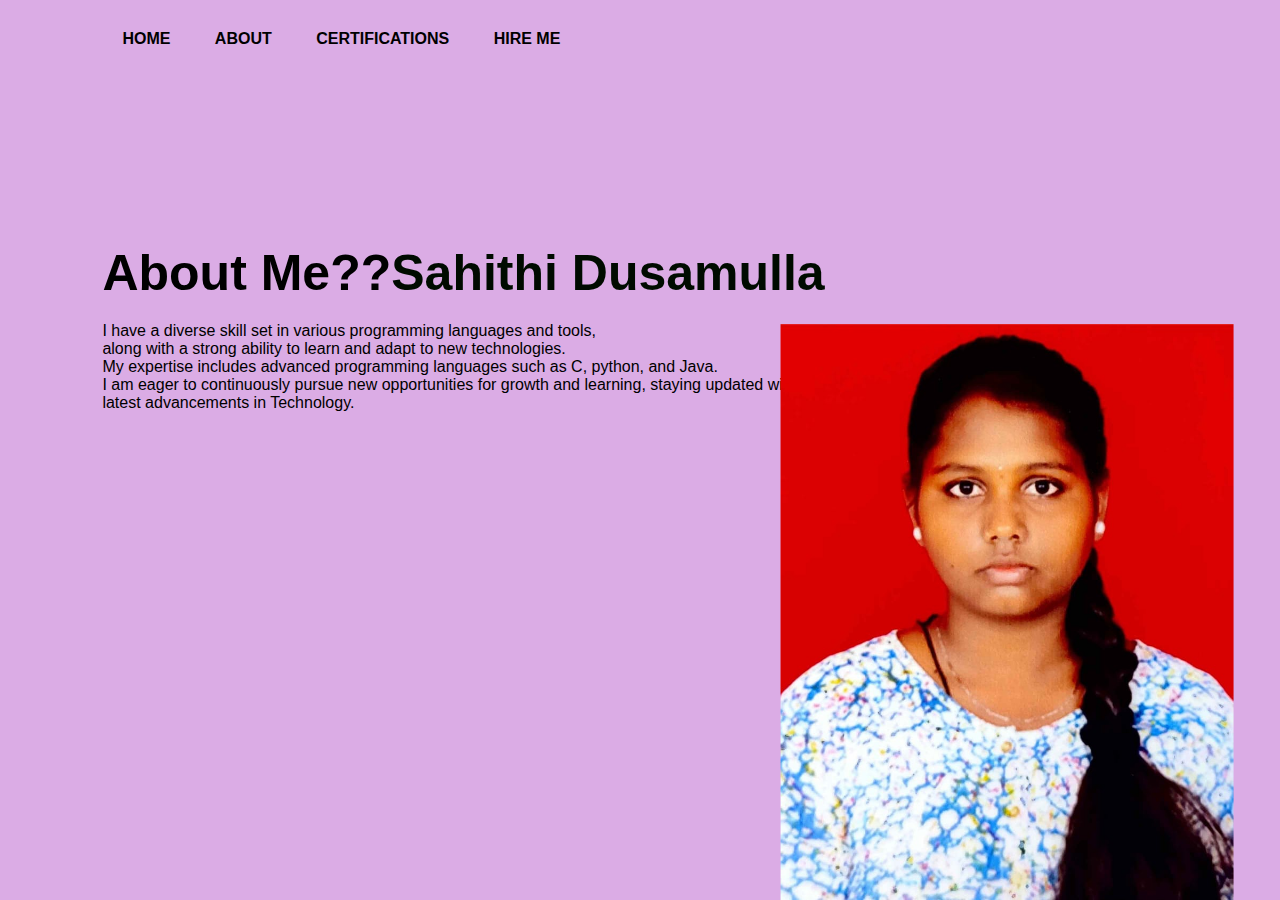
<file: index.html>
<html lang="en">
    <head>
        <meta charset="UTF-8">
        <meta name="viewport" content="width=device-width, initial-scale=1.0">
        <title>Document</title>
        <link rel="stylesheet" href="design.css">
    </head>
    
    <body>
        <div class="port">
            <nav>
                <ul>
                    <li><a href="portfolio.html">HOME</a></li>
                    <li><a href="about.html">ABOUT</a></li>
                    <li><a href="certificates.html">CERTIFICATIONS</a></li>
                    <li><a href="#">HIRE ME</a></li>
                </ul>
            </nav>
            <div class="detail">
                <div class="about">
                <h1>About Me??<span>Sahithi Dusamulla</span></h1>
                </div>
                <p> I have a diverse skill set in various programming languages and tools,<br>
                    along with a strong ability to learn and adapt to new technologies. <br>
                    My expertise includes advanced programming languages such as C, python, and Java.<br>
                    I am eager to continuously pursue new opportunities for growth and learning, staying updated with the <br>latest advancements in Technology.</p>
                
            </div>
            <div class="images">
                <img src="sahithi.jpg" class="bck">
            </div>
        </div>
        
        
    </body>
    </html>
</file>
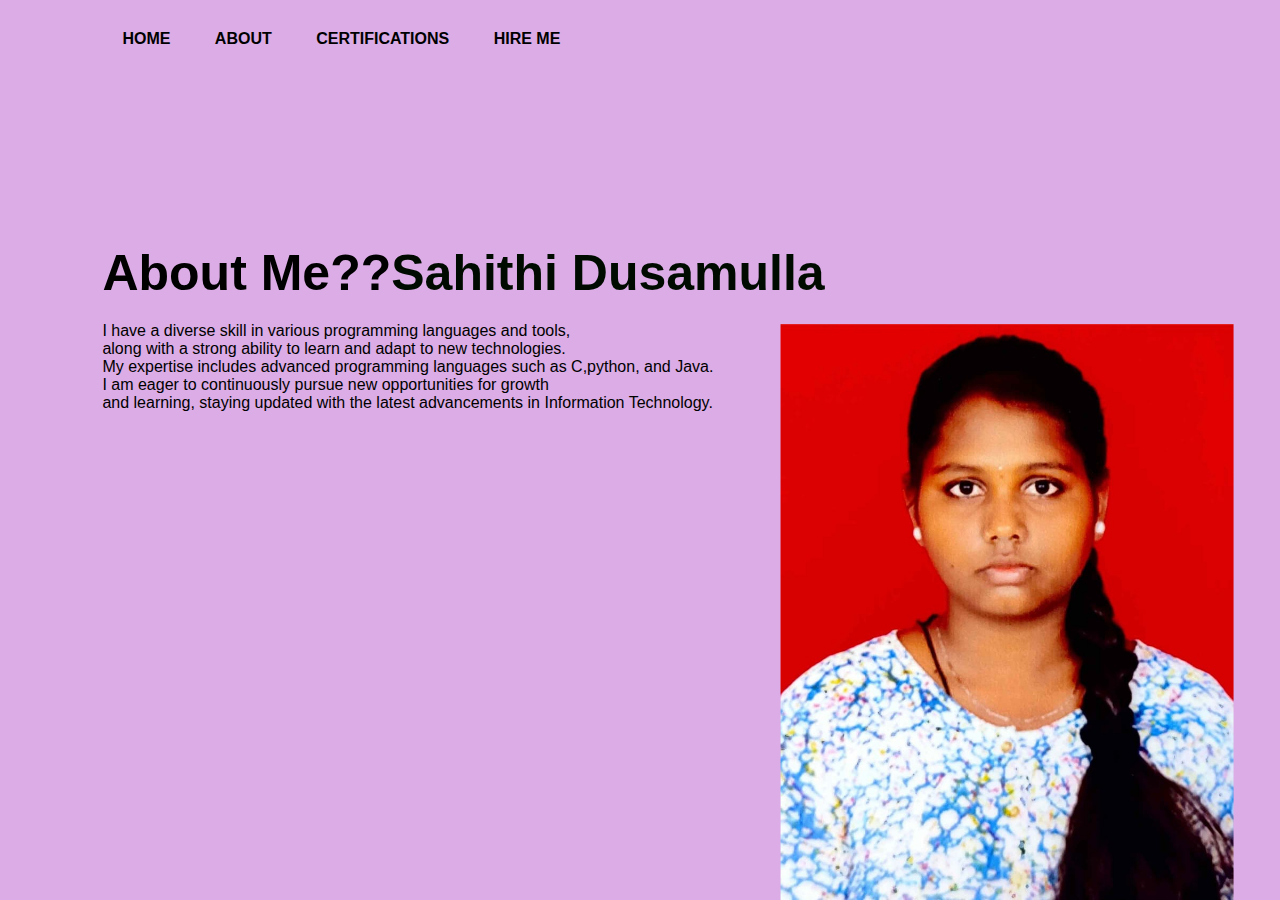
<file: about.html>
<!DOCTYPE html>
<html lang="en">
<head>
    <meta charset="UTF-8">
    <meta name="viewport" content="width=device-width, initial-scale=1.0">
    <title>Document</title>
    <link rel="stylesheet" href="design.css">
</head>

<body>
    <div class="port">
        <nav>
            <ul>
                <li><a href="portfolio.html">HOME</a></li>
                <li><a href="about.html">ABOUT</a></li>
                <li><a href="certificates.html">CERTIFICATIONS</a></li>
                <li><a href="#">HIRE ME</a></li>
            </ul>
        </nav>
        <div class="detail">
            <div class="about">
            <h1>About Me??<span>Sahithi Dusamulla</span></h1>
            </div>
            <p> I have a diverse skill in various programming languages and tools,<br>
                 along with a strong ability to learn and adapt to new technologies. <br>
                 My expertise includes advanced programming languages such as C,python, and Java.<br>
                I am eager to continuously pursue new opportunities for growth 
                <br>and learning, staying updated with the latest advancements in Information Technology.</p>
            
        </div>
        <div class="images">
            <img src="sahithi.jpg" class="bck">
        </div>
    </div>
    
    
</body>
</html>
</file>
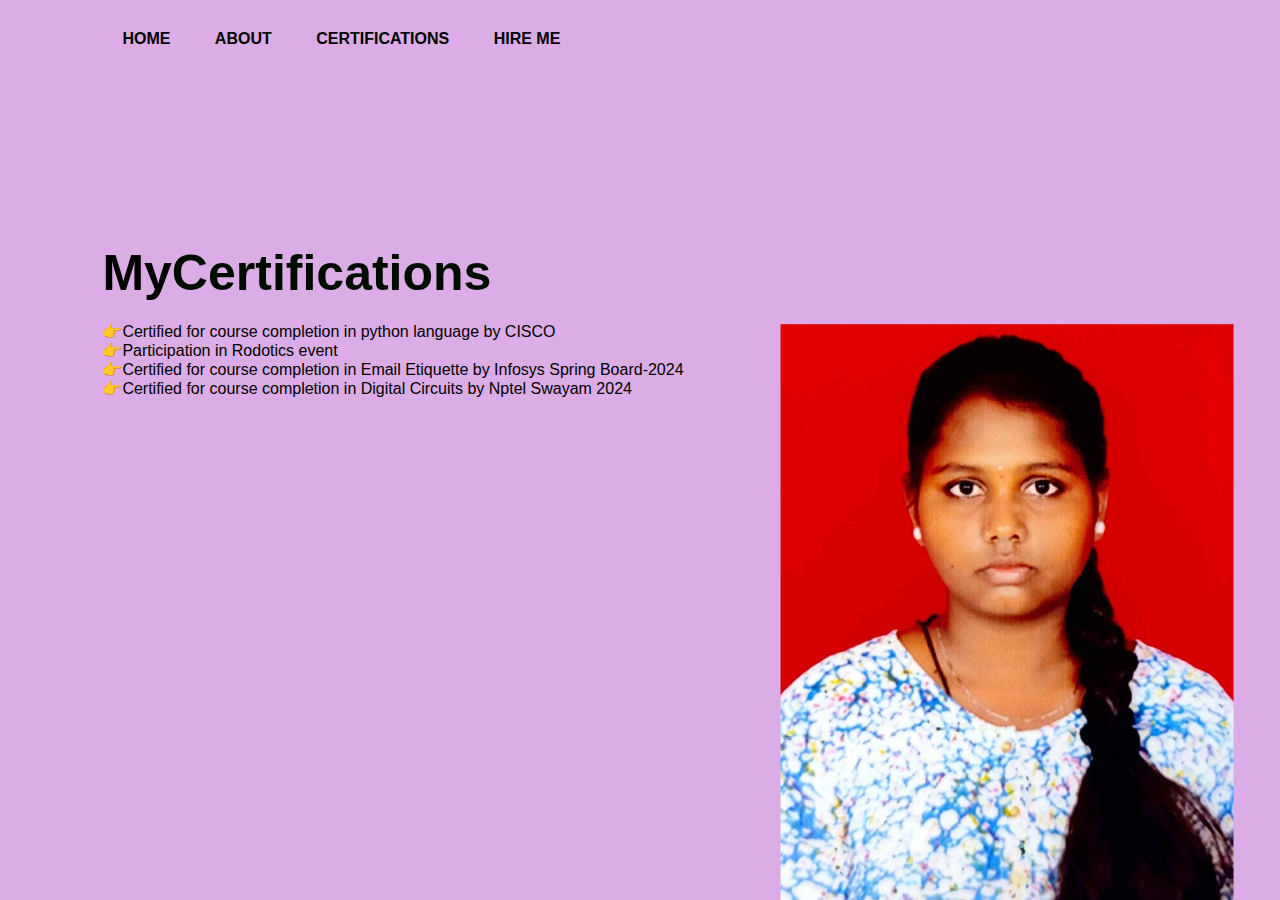
<file: certificates.html>
<!DOCTYPE html>
<html lang="en">
<head>
    <meta charset="UTF-8">
    <meta name="viewport" content="width=device-width, initial-scale=1.0">
    <title>Document</title>
    <link rel="stylesheet" href="design.css">
</head>

<body>
    <div class="port">
        <nav>
            <ul>
                <li><a href="portfolio.html">HOME</a></li>
                <li><a href="about.html">ABOUT</a></li>
                <li><a href="certificates.html">CERTIFICATIONS</a></li>
                <li><a href="#">HIRE ME</a></li>
            </ul>
        </nav>
        <div class="detail">
            <div class="about">
            <h1>My<span>Certifications</span></h1>
            </div>
            <p>
                👉Certified for course completion in python language by CISCO<br>
                👉Participation in Rodotics event<br>
                👉Certified for course completion in Email Etiquette by Infosys Spring Board-2024<br>
                👉Certified for course completion in Digital Circuits by Nptel Swayam 2024
            </p>
            </div>
        <div class="images">
            <img src="sahithi.jpg" class="bck">
        </div>
    </div>
    
    
</body>
</html>
</file>
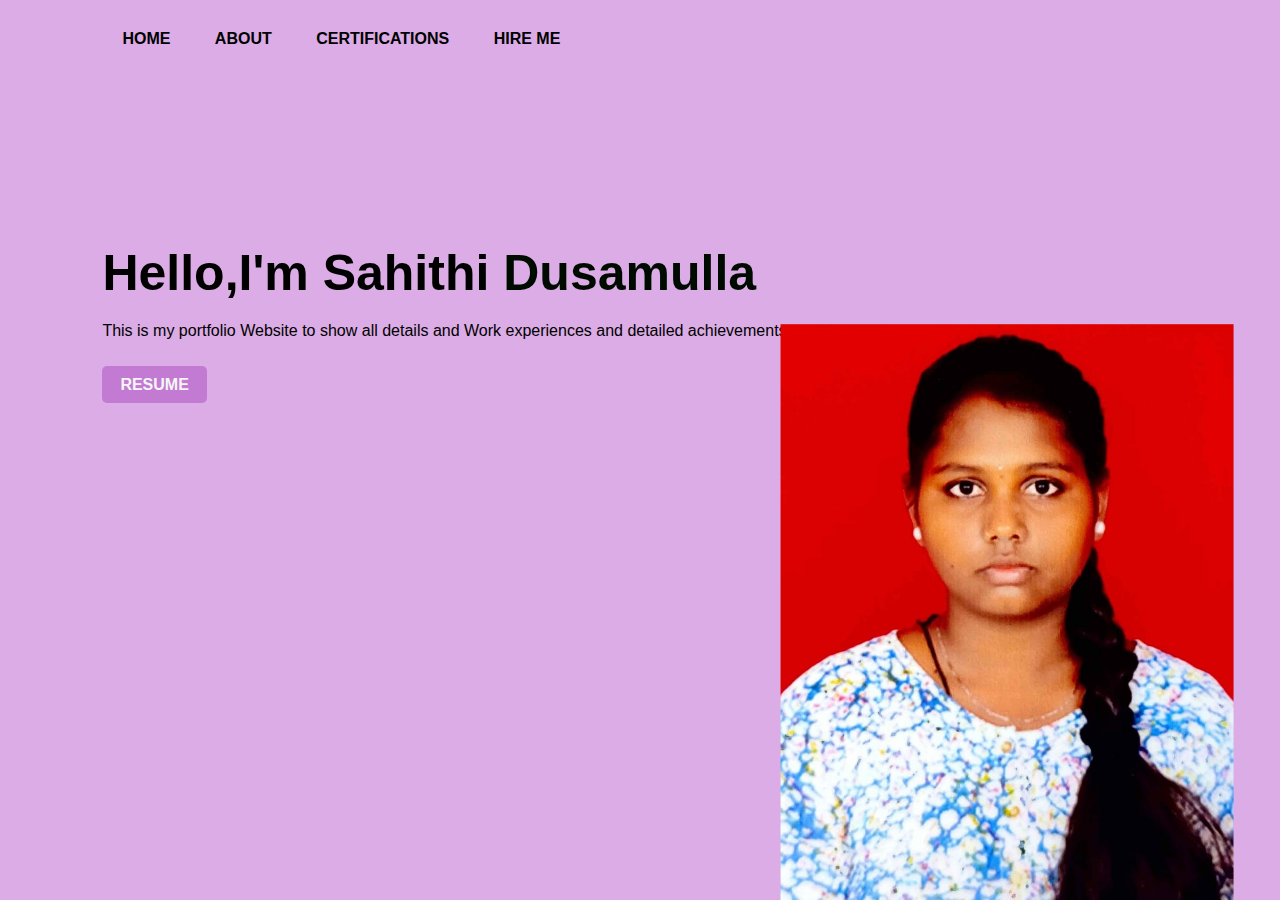
<file: portfolio.html>
<!DOCTYPE html>
<html lang="en">
<head>
    <meta charset="UTF-8">
    <meta name="viewport" content="width=device-width, initial-scale=1.0">
    <title>Document</title>
    <link rel="stylesheet" href="design.css">
</head>

<body>
    <div class="port">
        <nav>
            <ul>
                <li><a href="portfolio.html">HOME</a></li>
                <li><a href="about.html">ABOUT</a></li>
                <li><a href="certificates.html">CERTIFICATIONS</a></li>
                <li><a href="#">HIRE ME</a></li>
            </ul>
        </nav>
        <div class="detail">
            <h1>Hello,I'm Sahithi <span>Dusamulla</span></h1>
            <p>This is my portfolio Website to show all details and Work experiences and detailed achievements <br> </p>
            <br><br><a href="resume.pdf" >RESUME</a> 
        </div>
        <div class="images">
            <img src="sahithi.jpg" class="bck">
        </div>
    </div>
    
</body>
</html>
</file>
<file: design.css>
*{
    margin:0;
    padding:0;
    font-family:sans-serif;
}
.port{
    position:relative;
    width:100%;
    height:100vh;
    background:#dbace5;
}
nav{
    display:flex;
    width:84%;
    margin:auto;
    padding:20px 0;
    align-items:center;
    justify-content:space-between;
}
nav img{
    width:150px;
    margin-top:-20px;
    margin-left:-20px;
}
nav ul li{
    display:inline-block;
    list-style:none;
    margin:10px 20px;
}
nav ul li a{
    text-decoration:none;
    color:black;
    font-weight:bold;
}
nav ul li a:hover{
    color:rgb(255, 255, 255);
    
}
.detail{
    margin-left:8%;
    margin-top:13%;
}

.detail h1{
    font-size:50px;
    color:black;
    margin-bottom:20px;
}
span{
    color:rgb(0, 11, 0);
    line-height:22px;
}
.detail a{
    background:rgb(195, 122, 210);
    padding:10px 18px;
    text-decoration:none;
    font-weight:bold;
    color:whitesmoke;
    margin:30px 0;
    border-radius:5px;
    
}
.images{
    width:45%;
    height:80%;
    position:absolute;
    bottom:0;
    right:100px;
    


}
.images img{
    height:80%;
    position: absolute;
    left:70%;
    bottom:0;
    transform:translatex(-50%);
    transition:bottom 1s,left 1s;

}

.images:hover.bck{
    bottom:40px;
   
}


.mypic{
    margin-top:100px;
    width:500px;
    height:150px;
    border-radius: 350px;
}
.images:hover.mypic{
    left: 50px;
    bottom:40px;

}
</file>
